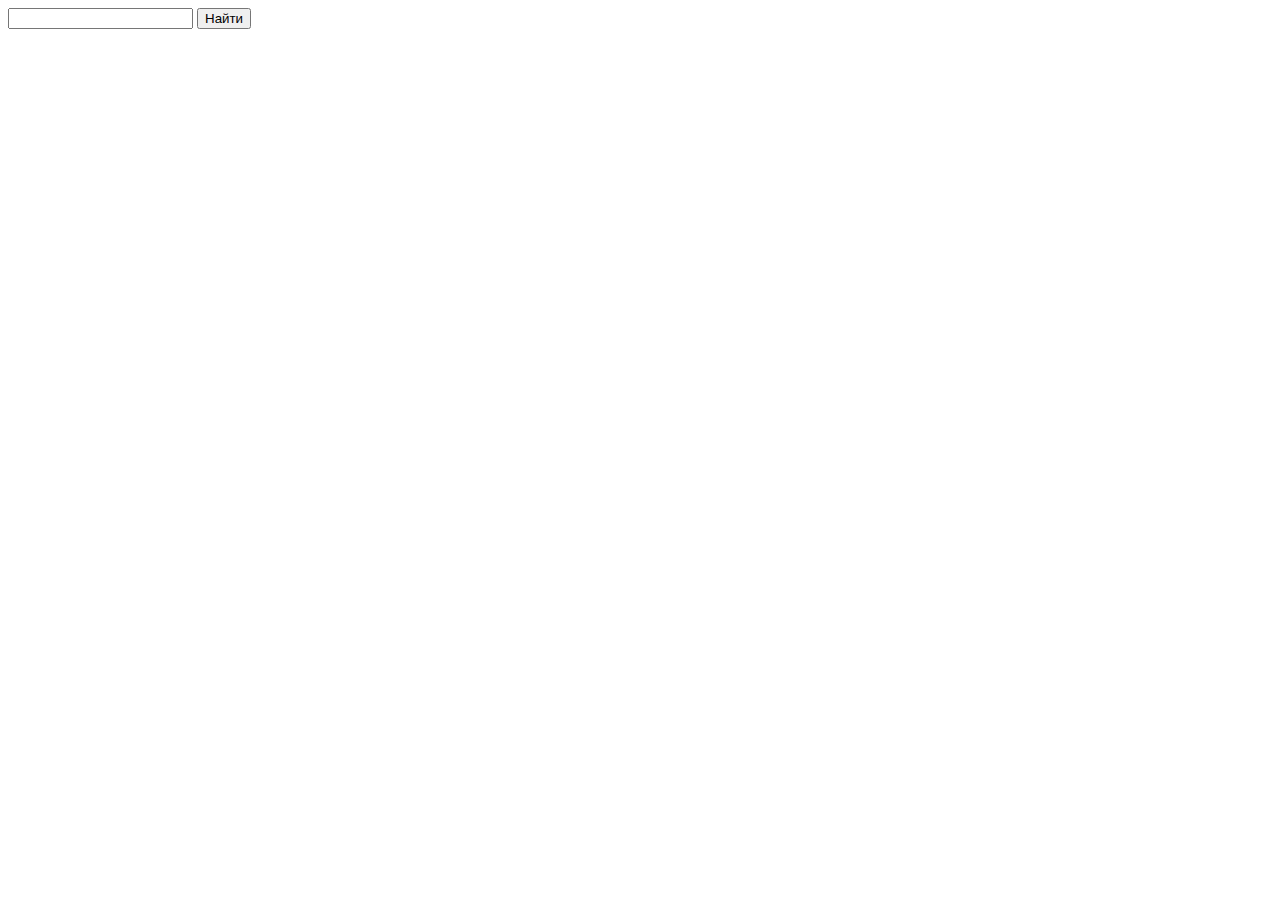
<file: recipes_adviser/templates/recipes_adviser/search_form.html>
<!DOCTYPE html>
<html lang="en">
<head>
    <meta charset="UTF-8">
    <title>Поиск</title>
</head>
<body>
    <form action="{% url 'recipes_adviser:search' %}" method="get">
        <input type="text" name="q">
        <input type="submit" value="Найти">
    </form>
</body>
</html>
</file>
